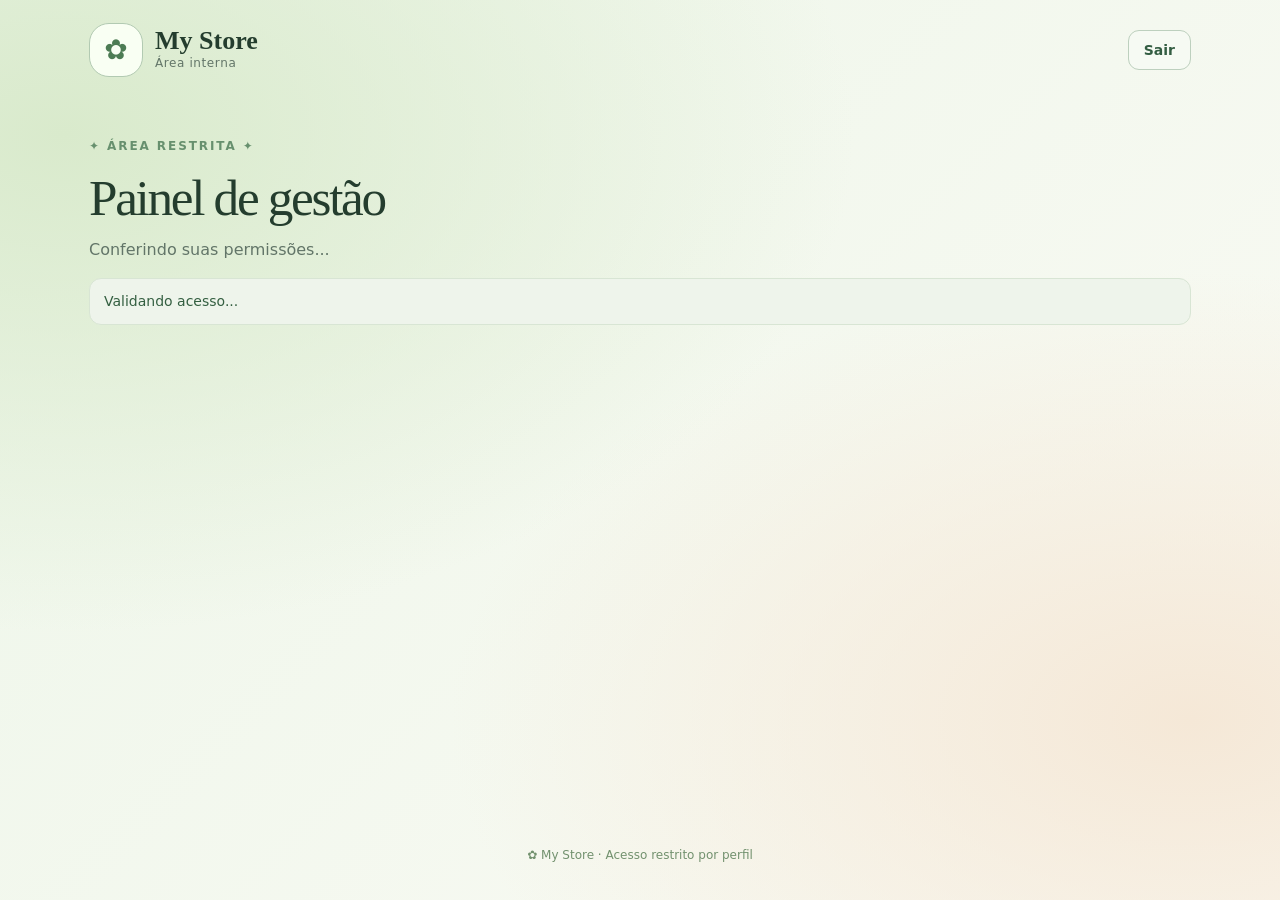
<file: painel.html>
<!doctype html>
<html lang="pt-BR">
<head>
  <meta charset="utf-8">
  <meta name="viewport" content="width=device-width, initial-scale=1">
  <meta name="theme-color" content="#eaf2e3">
  <meta name="referrer" content="strict-origin-when-cross-origin">
  <title>My Store | Gestão</title>
  <link rel="stylesheet" href="./assets/styles.css">
  <script type="module" src="./js/painel.js"></script>
</head>
<body>
  <div class="container">
    <header class="site-header">
      <a class="brand" href="./index.html">
        <span class="brand-symbol" aria-hidden="true">✿</span>
        <span><strong>My Store</strong><small>Área interna</small></span>
      </a>
      <button class="secondary" type="button" id="sair">Sair</button>
    </header>
    <main class="page-main">
      <div class="page-heading">
        <span class="eyebrow">✦ ÁREA RESTRITA ✦</span>
        <h1>Painel de gestão</h1>
        <p id="identificacao">Conferindo suas permissões...</p>
      </div>
      <p id="mensagem" class="message" role="status" aria-live="polite">Validando acesso...</p>
      <div id="conteudo" hidden>
        <section id="areaLoja" class="card shop-control" hidden>
          <div>
            <h2>Abertura e fechamento</h2>
            <p id="estadoLoja">Consultando...</p>
            <p id="atualizacaoLoja" class="note"></p>
            <button id="alternarLoja" type="button" class="primary" disabled>Carregando...</button>
          </div>
          <div class="cup-area" id="areaXicara" hidden>
            <svg class="big-cup" id="xicara" viewBox="0 0 280 270" role="img" aria-label="Xícara de chá vista de lado">
              <defs>
                <linearGradient id="porcelana" x1="0" y1="0" x2="1" y2="1">
                  <stop offset="0" stop-color="#fffef8"/>
                  <stop offset="1" stop-color="#d1dfd4"/>
                </linearGradient>
              </defs>
              <g class="cup-steam" aria-hidden="true">
                <path d="M95 73 C75 53 115 38 96 12"/>
                <path d="M139 73 C119 53 158 37 139 10"/>
                <path d="M182 73 C163 53 200 36 181 11"/>
              </g>
              <ellipse class="cup-saucer" cx="136" cy="235" rx="110" ry="18"/>
              <path class="cup-handle" d="M204 121 C272 100 267 208 203 195" fill="none" stroke-width="26" stroke-linecap="round"/>
              <path class="cup-body" d="M52 103 L221 103 L211 194 Q205 228 142 228 L121 228 Q68 226 62 194 Z"/>
              <ellipse class="cup-rim" cx="136" cy="103" rx="85" ry="19"/>
              <ellipse class="cup-liquid" cx="136" cy="103" rx="74" ry="12"/>
              <path d="M83 154 Q91 210 139 210" fill="none" stroke="#fff" stroke-opacity=".7" stroke-width="9" stroke-linecap="round"/>
            </svg>
            <p class="note">Indicador exclusivo do ADM: chá verde com vapor quando aberta; chá preto sem vapor quando fechada.</p>
          </div>
        </section>
        <section class="card" id="areaAprovacoes" hidden>
          <h2>Solicitações de cadastro</h2>
          <p class="hint">Somente o ADM pode aprovar ou recusar.</p>
          <div id="listaPendentes" class="requests">Carregando...</div>
        </section>
        <section class="card" id="areaProdutos" hidden>
          <h2>Produtos e estoque</h2>
          <p class="hint">Gerenciamento básico exclusivo do ADM. Não cria pedidos nem movimentações financeiras.</p>
          <form id="formProduto">
            <div class="fields">
              <label class="full">Nome *<input id="produtoNome" maxlength="120" required></label>
              <label>Preço em reais *<input id="produtoPreco" inputmode="decimal" placeholder="19,90" required></label>
              <label>Quantidade em estoque<input id="produtoEstoque" type="number" min="0" max="1000000" step="1" value="0" required></label>
              <label>Limite mínimo de estoque<input id="produtoMinimo" type="number" min="0" max="1000000" step="1" value="0" required></label>
              <label class="check"><input type="checkbox" id="produtoAtivo" checked> Produto ativo</label>
            </div>
            <button class="primary" id="salvarProduto" type="submit">Cadastrar produto</button>
            <button class="secondary" id="cancelarEdicao" type="button" hidden>Cancelar edição</button>
          </form>
          <h3>Produtos cadastrados</h3>
          <div id="listaGestaoProdutos" class="requests">Carregando...</div>
        </section>
        <section class="card" id="areaHistorico" hidden>
          <h2>Histórico de abertura/fechamento</h2>
          <div id="listaHistorico" class="requests">Carregando...</div>
        </section>
        <section class="card" id="areaReservas">
          <h2>Áreas por função</h2>
          <p class="hint">Estruturas reservadas. Informações operacionais ainda não estão liberadas.</p>
          <div class="role-grid" id="cardsFuncoes">
            <article class="role-item" data-funcoes="ADM,vendedor,atendimento">
              <span class="role-tag">Atendimento</span>
              <h3>Pedidos e vendas</h3>
              <p>Futuro atendimento, fiados, cobranças e solicitações de reposição.</p>
            </article>
            <article class="role-item" data-funcoes="ADM,separacao">
              <span class="role-tag">Separação</span>
              <h3>Montagem</h3>
              <p>Futura fila de pedidos, itens e informação de troco.</p>
            </article>
            <article class="role-item" data-funcoes="ADM,entregador">
              <span class="role-tag">Entregador</span>
              <h3>Rotas e entregas</h3>
              <p>Futuro código de entrega, localização e botão de chegada.</p>
            </article>
            <article class="role-item" data-funcoes="ADM,estoquista">
              <span class="role-tag">Estoque</span>
              <h3>Inventário</h3>
              <p>Futuro painel do estoquista com alertas de reposição.</p>
            </article>
            <article class="role-item" data-funcoes="ADM,afiliado">
              <span class="role-tag">Afiliados</span>
              <h3>Vendedores avulsos</h3>
              <p>Futuras indicações, vendas atribuídas e comissões individuais.</p>
            </article>
            <article class="role-item" data-funcoes="ADM">
              <span class="role-tag">Administração</span>
              <h3>Vendas, operações e finanças</h3>
              <p>Futuros indicadores, gráficos e relatórios por período.</p>
            </article>
          </div>
        </section>
      </div>
    </main>
    <footer>✿ My Store · Acesso restrito por perfil</footer>
  </div>
</body>
</html>
</file>
<file: assets/styles.css>
:root{
  color-scheme:light;
  --ink:#243d2e;
  --muted:#627568;
  --green:#3e6545;
  --cream:#fafbf6;
  --border:#d4e1d0;
  --panel:#ffffffd9;
  --shadow:0 16px 44px #25452a1a
}
*{box-sizing:border-box}
[hidden]{display:none!important}
body{
  margin:0;
  background:radial-gradient(ellipse at 5% 15%,#d9eacc 0,transparent 46%),
             radial-gradient(ellipse at 93% 80%,#f5e8d7 0,transparent 44%),
             linear-gradient(135deg,#edf6e9,#fafaf4);
  font:16px/1.6 system-ui,-apple-system,Segoe UI,Roboto,sans-serif;
  color:var(--ink);
  min-height:100vh
}
a{color:inherit}
.container{max-width:1150px;margin:auto;min-height:100vh;display:flex;flex-direction:column;padding:0 24px}
.site-header{min-height:100px;display:flex;align-items:center;justify-content:space-between;gap:16px}
.brand{display:flex;align-items:center;text-decoration:none;gap:12px}
.brand-symbol{border:1px solid #b2cab2;background:#f9fff3;border-radius:20px;display:grid;place-items:center;width:54px;height:54px;font-size:28px;color:#4d7c54}
.brand strong{font:700 26px/1.05 Georgia,serif;display:block}
.brand small{display:block;color:var(--muted);font-size:12px;letter-spacing:.05em}
.header-tag{color:var(--muted);font-size:13px}
.entry-layout{display:grid;grid-template-columns:minmax(0,1fr) minmax(330px,480px);align-items:center;gap:clamp(30px,5vw,75px);flex:1;padding:20px 0 80px}
.welcome{padding:25px 10px}
.eyebrow{color:#67906e;font-size:12px;font-weight:700;letter-spacing:.16em}
.welcome h1,.page-heading h1{font:500 clamp(42px,5vw,74px)/1.08 Georgia,'Times New Roman',serif;letter-spacing:-.045em;margin:18px 0 24px}
.welcome h1 em{font-weight:400;color:#5b8658}
.welcome p{font-size:18px;max-width:440px;color:#60736a}
.welcome .feature{color:#54865b;font-size:14px;letter-spacing:.02em;margin-top:36px}
.card{background:var(--panel);border:1px solid #ffffff;border-radius:24px;box-shadow:var(--shadow);padding:clamp(22px,3vw,32px);backdrop-filter:blur(10px);margin-bottom:22px}
.entry-card{max-width:480px;width:100%}
h2{font:500 29px/1.2 Georgia,serif;margin:14px 0}
h3{font:600 18px/1.3 system-ui,sans-serif;margin:18px 0 8px}
.subheading{border-top:1px solid var(--border);padding-top:18px}
.hint,.note{color:var(--muted);font-size:13px}
.message{padding:11px 14px;background:#eef4eb;border:1px solid #d8e5d4;color:#345f41;border-radius:12px;font-size:14px;margin:0 0 20px}
.tabs{display:flex;border-radius:13px;background:#eff5ed;padding:5px;margin-bottom:18px;gap:4px}
.tab{width:50%;border:0;background:transparent;color:#5c745f;border-radius:9px;padding:11px 16px;cursor:pointer;font:600 14px system-ui}
.tab.active{background:white;color:#2d6541;box-shadow:0 2px 10px #284b2e18}
.fields{display:grid;grid-template-columns:1fr 1fr;gap:13px}
.fields .full{grid-column:1/-1}
label{font-size:13px;font-weight:600;color:#425749;display:block;margin:12px 0}
input{display:block;width:100%;margin:5px 0 0;padding:12px 13px;font:inherit;color:var(--ink);border:1px solid #cddace;border-radius:11px;background:#fbfdf9;min-width:0}
input:focus-visible,button:focus-visible,a:focus-visible{outline:3px solid #68a779;outline-offset:2px}
button{font:600 14px system-ui;cursor:pointer}
.primary{display:inline-block;background:#356646;color:white;border:0;border-radius:11px;padding:13px 18px;margin-top:14px}
.primary:hover{background:#244d32}
.secondary{background:#f6faf3;border:1px solid #bdd0be;color:#335d42;border-radius:11px;padding:11px 15px}
.link-button{border:0;background:transparent;color:#345d46;text-decoration:underline;margin:10px 5px 0 0;padding:8px}
.primary:disabled,.secondary:disabled{opacity:.55;cursor:not-allowed}
.status-card{padding:14px 4px}
.status-card h2{margin-top:0}
.page-main{padding:32px 0 80px;flex:1}
.page-heading h1{font-size:clamp(36px,4vw,58px);margin:12px 0}
.page-heading p{color:var(--muted);margin-top:0}
.shop-note{padding:16px 20px;border:1px solid #c3dac5;border-radius:14px;background:#f2f7ed}
.product-grid,.role-grid{display:grid;grid-template-columns:repeat(auto-fit,minmax(210px,1fr));gap:16px}
.product-card,.role-item,.request-item{padding:18px;border:1px solid var(--border);border-radius:14px;background:#fbfef9}
.product-card h3,.role-item h3,.request-item h3{margin:0 0 8px}
.price{font-size:20px;font-weight:800;color:#326343}
.role-tag{font-size:12px;color:#628c64;font-weight:700;letter-spacing:.08em}
.role-item p{color:#607266;font-size:14px}
.requests{display:grid;gap:12px}
.request-item p{margin:4px 0;font-size:14px;overflow-wrap:anywhere}
.button-row{display:flex;flex-wrap:wrap;gap:8px;align-items:center}
.button-row button{margin-top:10px}
.shop-control{display:grid;grid-template-columns:1fr minmax(210px,330px);gap:25px;align-items:center}
.cup-area{text-align:center}
.big-cup{display:block;width:min(100%,300px);margin:auto;filter:drop-shadow(0 14px 15px #1d3c2626)}
.cup-body{fill:url(#porcelana);stroke:#bbcdbc;stroke-width:4}
.cup-rim{fill:#d5e6d7}
.cup-liquid{fill:#423024;transition:fill .35s}
.cup-handle{stroke:#e1eee1}
.cup-saucer{fill:#d8e7d7}
.cup-steam{opacity:0;transition:opacity .3s}
.cup-steam path{fill:none;stroke:#b5bdb8;stroke-linecap:round;stroke-width:6}
.big-cup.aberta .cup-liquid{fill:#74a86b}
.big-cup.aberta .cup-steam{opacity:1}
.big-cup.aberta .cup-steam path{animation:vapor 2.9s ease-in-out infinite}
.big-cup.aberta .cup-steam path:nth-child(2){animation-delay:.6s}
.big-cup.aberta .cup-steam path:nth-child(3){animation-delay:1.1s}
.check{display:flex;gap:10px;align-items:center}
.check input{width:auto;margin:0}
footer{text-align:center;color:#72916e;font-size:12px;padding:20px 0 35px}
.ambient{pointer-events:none;position:fixed;inset:0;overflow:hidden}
.folha{position:absolute;color:#789b65;opacity:.14;animation:drift 18s linear infinite}
.f1{top:14%;left:10%}
.f2{top:60%;left:83%;animation-delay:-6s}
.f3{top:80%;left:20%;animation-delay:-12s}
@keyframes vapor{
  0%,100%{transform:translateY(4px);opacity:.35}
  50%{transform:translateY(-10px);opacity:1}
}
@keyframes drift{
  50%{transform:translate(110px,-30px) rotate(90deg)}
  100%{transform:translate(250px,20px) rotate(180deg)}
}
@media(max-width:780px){
  .container{padding:0 15px}
  .site-header{min-height:82px}
  .entry-layout{grid-template-columns:1fr;gap:16px;padding:15px 0 40px}
  .welcome{padding:5px 4px}
  .welcome h1{font-size:42px;margin:10px 0}
  .welcome p{font-size:15px}
  .welcome .feature{margin-top:12px}
  .entry-card{max-width:none}
  .shop-control{grid-template-columns:1fr}
  .fields{grid-template-columns:1fr}
  .header-tag{display:none}
}
@media(prefers-reduced-motion:reduce){
  ,::before,*::after{
    animation:none!important;
    scroll-behavior:auto!important;
    transition:none!important
  }
}
</file>
